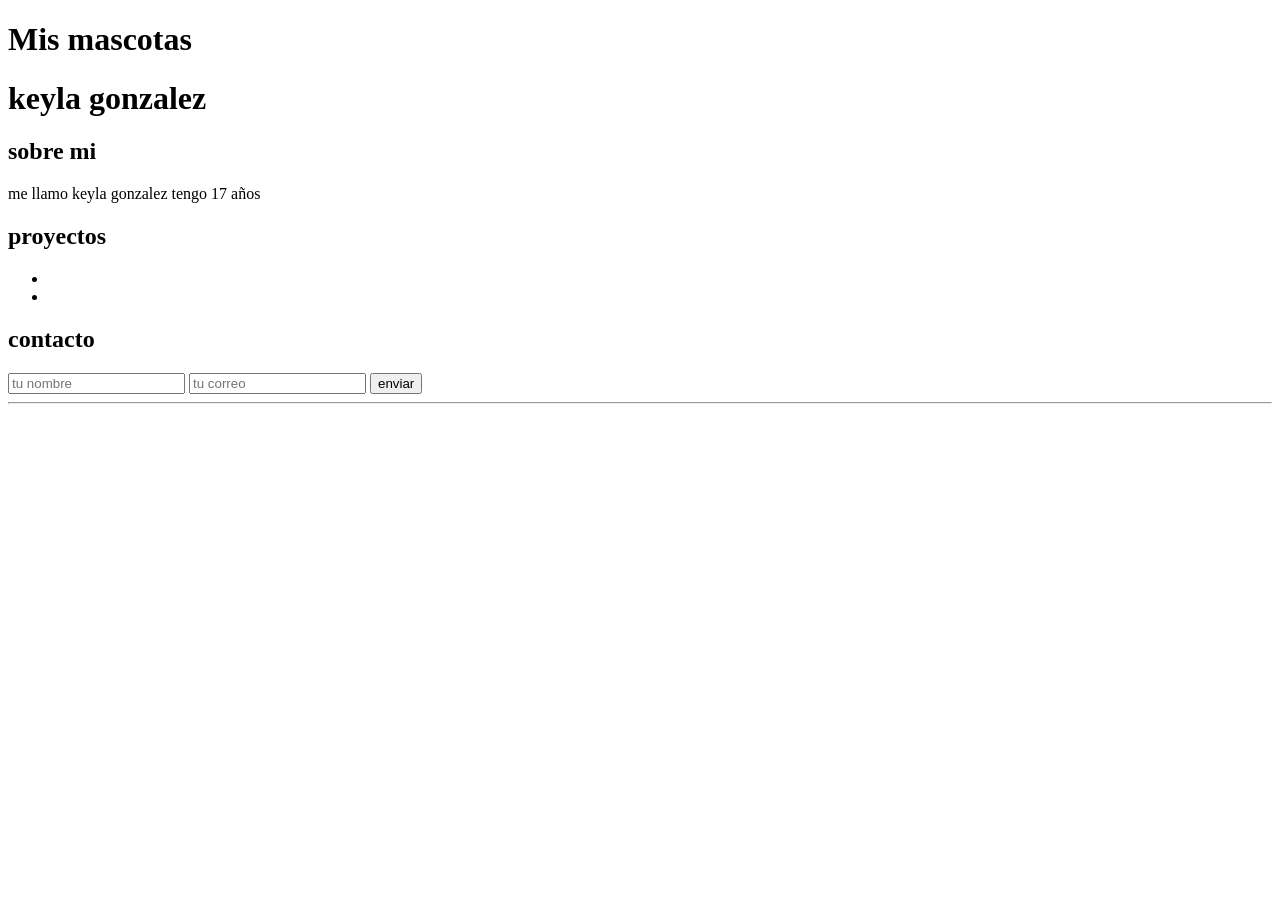
<file: index.html>
<!DOCTYPE html>
<html lang="en">
<head>
    <meta charset="UTF-8">
    <meta name="viewport" content="width=device-width, initial-scale=1.0">
    <title>mascotas</title>
</head>
<link rel="stylesheet" href="estilos.css">
<body>
    <header>
        <h1>Mis mascotas</h1>
    <h1>keyla gonzalez</h1>
    <nav>
        <a href="index.html"></a>
        <a href="mascotas.html"></a>
    </nav>
    </header>
<section>
    <h2>sobre mi</h2>
    <p>me llamo keyla gonzalez tengo 17 años</p>
</section>

<section>
    <h2>proyectos</h2>
    <ul>
        <li><a href="proyecto 1"></a></li>
        <li><a href="proyecto"></a></li>
    </ul>
</section>
<section>
    <h2>contacto</h2>
    <form>
    <input type="text" placeholder="tu nombre">
    <input type="email" placeholder="tu correo">
    <button>enviar</button>    
</form>
</section>
<hr>

</body>
</html>
</file>
<file: estilos.css>
{ color black; solidcolor


}
</file>
